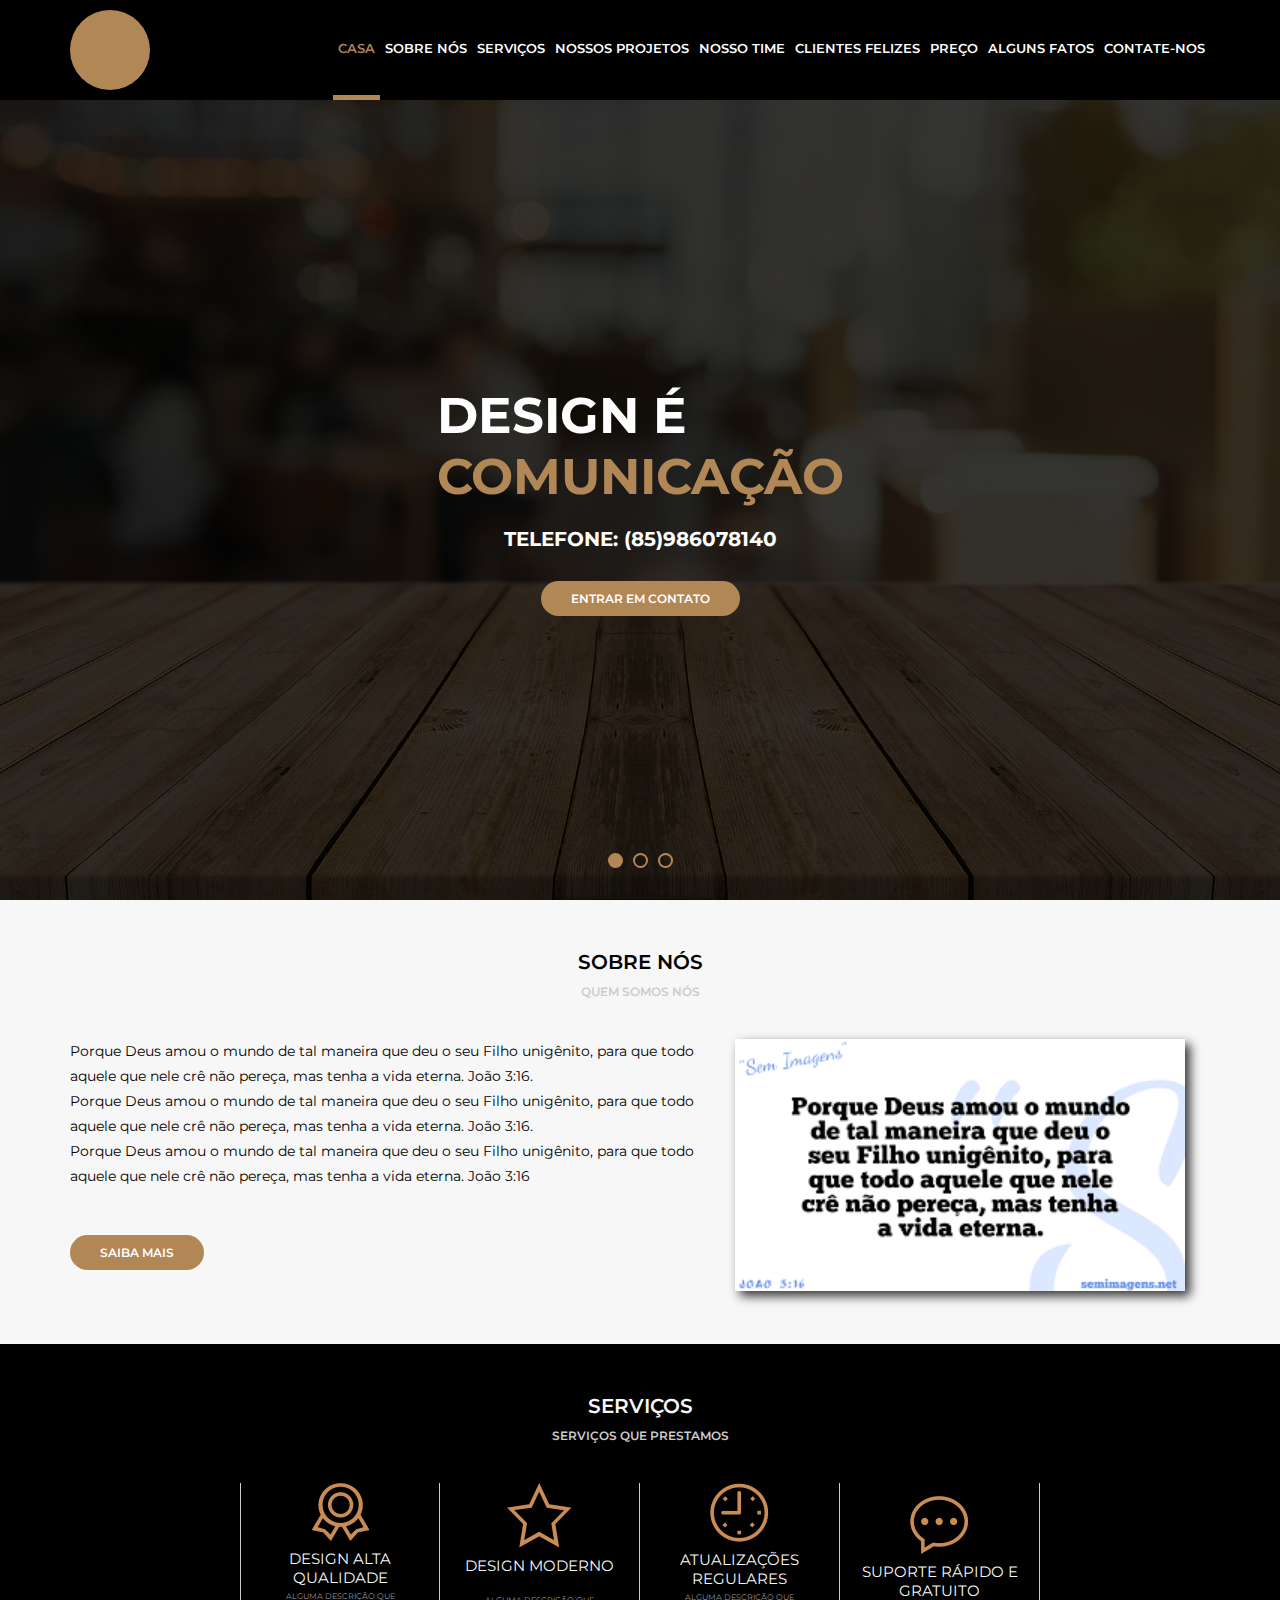
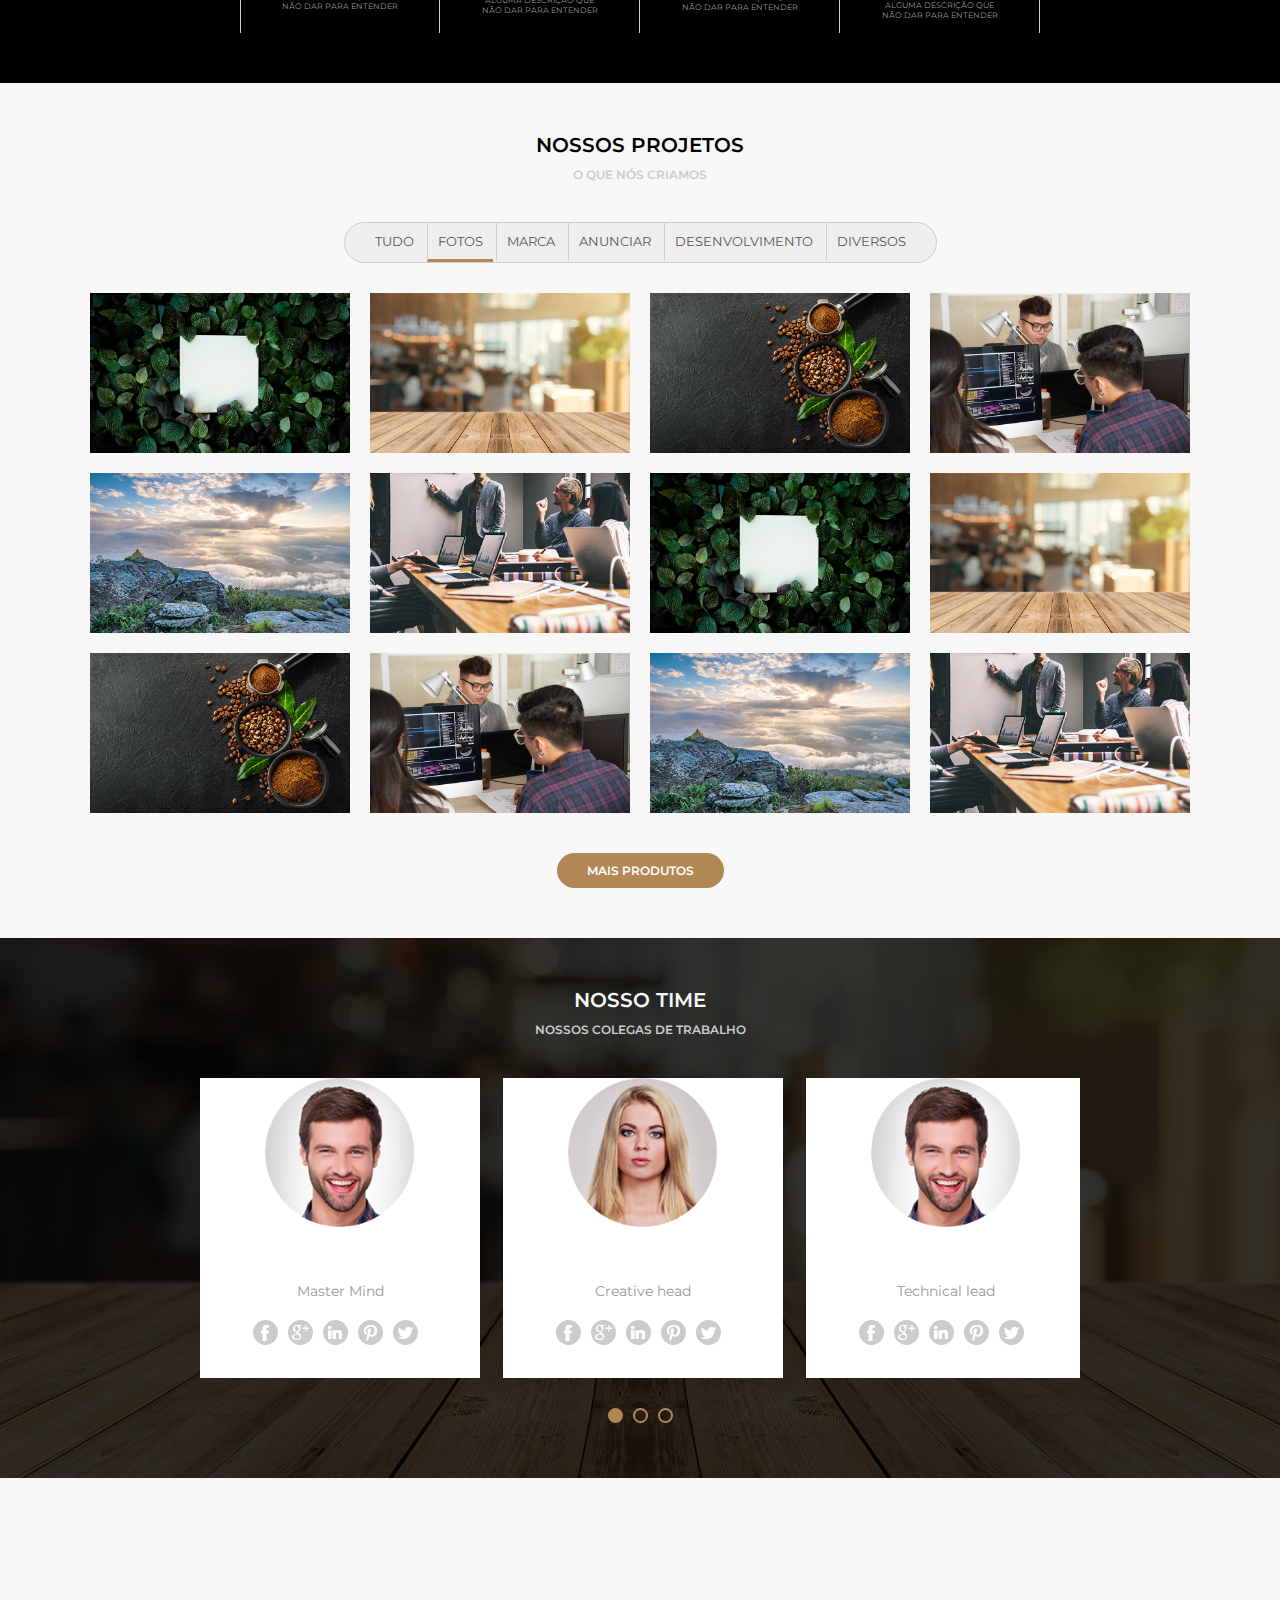
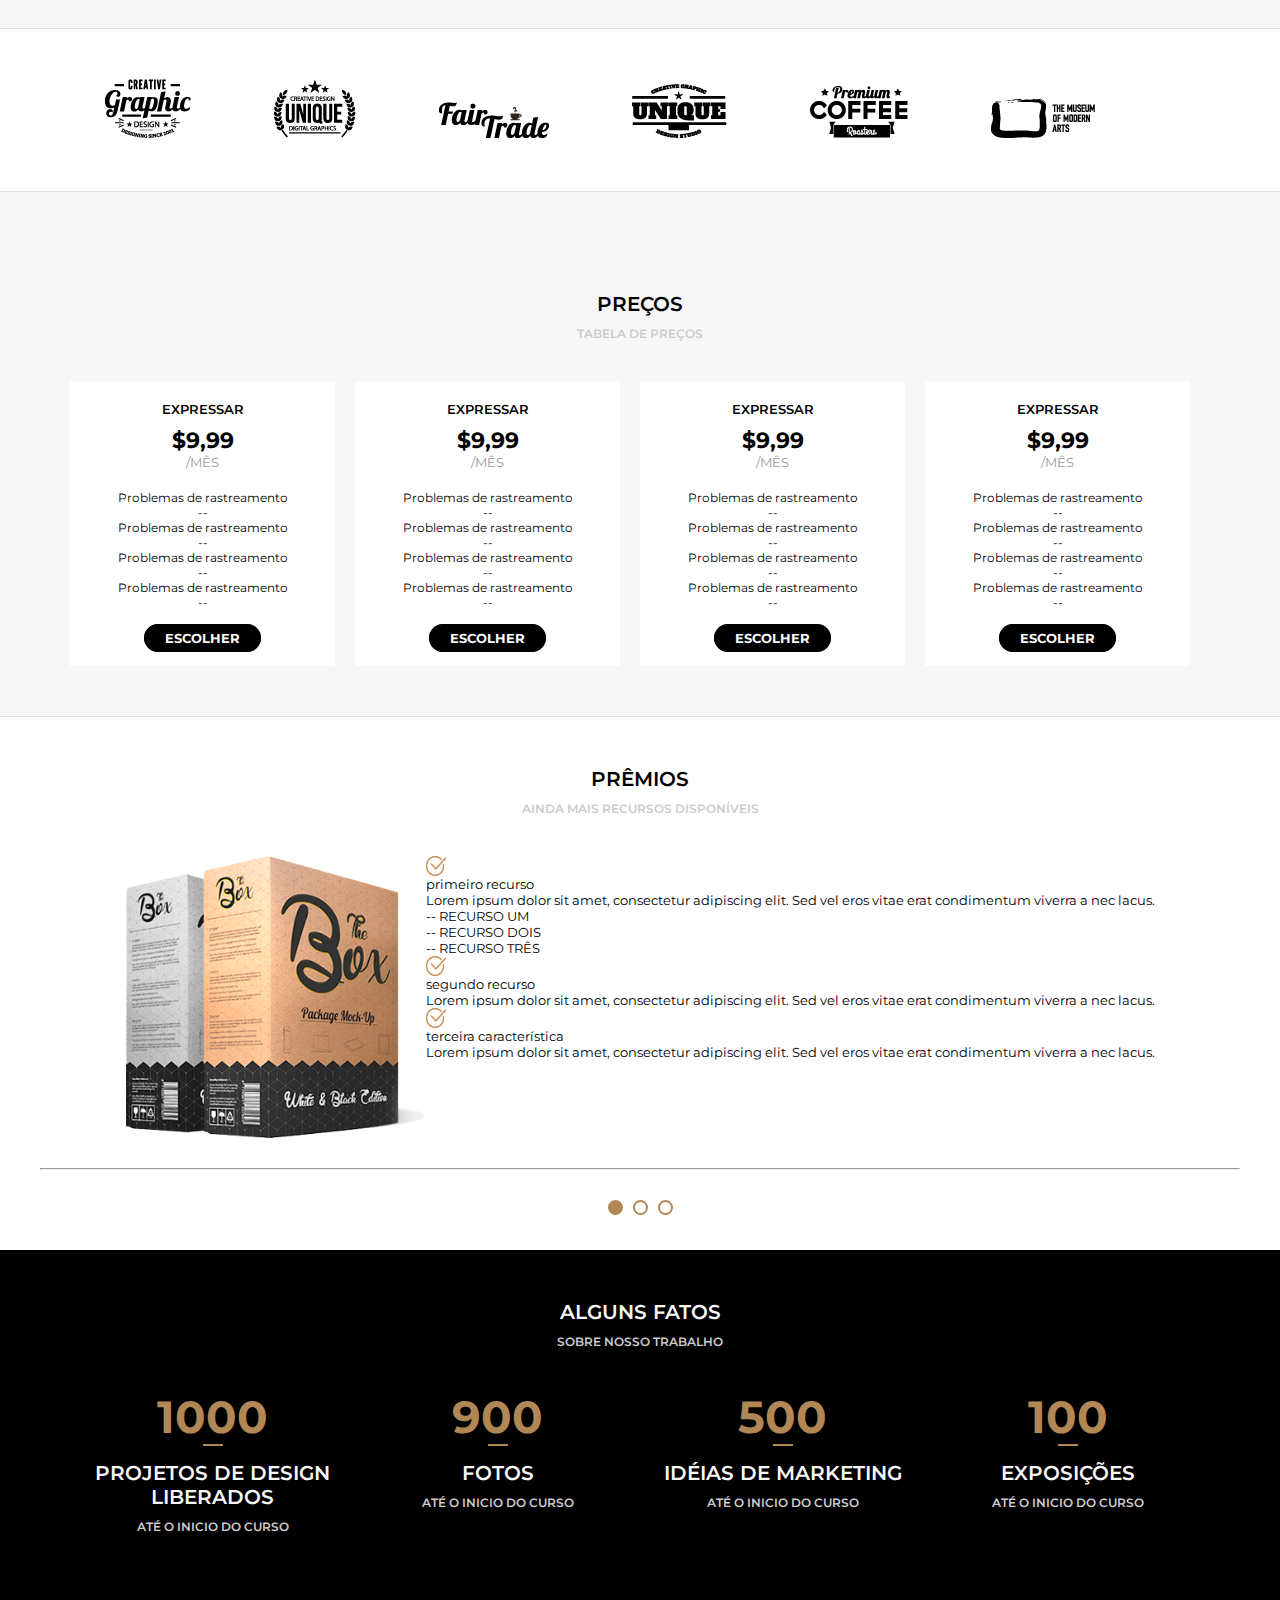
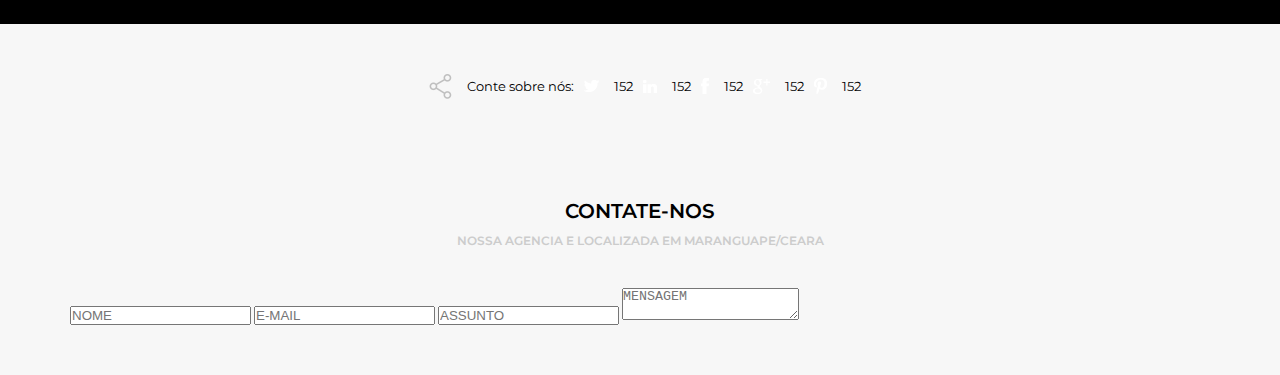
<file: Awax/Home.html>
<!DOCTYPE html>
<html lang="en">
<head>
    <meta charset="UTF-8">
    <meta http-equiv="X-UA-Compatible" content="IE=edge">
    <meta name="viewport" content="width=device-width, initial-scale=1.0">
    <!-- Titulo] -->
    <title>Projeto Awax</title>
    <!-- Link da fonte do google fontes -->
    <link rel="preconnect" href="https://fonts.googleapis.com">
    <link rel="preconnect" href="https://fonts.gstatic.com" crossorigin>
    <link href="https://fonts.googleapis.com/css2?family=Montserrat:wght@300;400;600;700&display=swap" rel="stylesheet" />
    <!-- Link do arquivo css -->
    <link rel="stylesheet" href="./Assets/css/estilo.css">
</head>
<!-- Corpo do site -->
<body>
    <!-- Cabeçalho -->
<header>
    <!-- Div que define o tamanho padrao para todo o site -->
    <div class="tam-conteudo">
        <!-- div da logo -->
        <div class="logo">
            <div class="logo-img">
            </div>
        </div>
        <!-- div do menu -->
        <div class="menu">
            <nav>   
                <ul>
                    <li class="active"><a href="">Casa</a></li>
                    <li><a href="">Sobre nós</a></li>
                    <li><a href="">Serviços</a></li>
                    <li><a href="">Nossos projetos</a></li>
                    <li><a href="">Nosso time</a></li>
                    <li><a href="">Clientes felizes</a></li>
                    <li><a href="">Preço</a></li>
                    <li><a href="">Alguns fatos</a></li>
                    <li><a href="">Contate-Nos</a></li>
                </ul>
            </nav>
        </div>
    </div>
</header>
<!-- Conteudo principal -->
<main>
<!-- Section com banner e os slides -->
    <section class="banner">
        <div class="sliders">
            <div class="slide">
                <div class="slidearea">
                    <h1>Design é<br><span>comunicação</span></h1>
                    <h2>Telefone: (85)986078140</h2>
                    <a href="" class="botao">Entrar em contato</a>
                </div>
            </div>
            <div class="slide">
                <div class="slidearea">
                    <h1>Design é<br><span>expressao</span></h1>
                    <h2>Telefone: (85)986078140</h2>
                    <a href="" class="botao">Entrar em contato</a>
                </div>
            </div>
            <div class="slide">
                <div class="slidearea">
                    <h1>Design é<br><span>liberdade</span></h1>
                    <h2>Telefone: (85)986078140</h2>
                    <a href="" class="botao">Entrar em contato</a>
                </div>
            </div>
        </div>
        <div class="indicadores-sliders">
            <div class="bolinha active"></div>
            <div class="bolinha"></div>
            <div class="bolinha"></div>
        </div>
    </section>

    <section class="padrao claro">
        <div class="titulo">Sobre nós</div>
        <div class="descricao">Quem somos nós</div>
        <div class="corpo">
            <div class="cont-corpo">
                <div class="cont-esquerdo">
                    <p>Porque Deus amou o mundo de tal maneira que deu o seu Filho unigênito, para que todo aquele que nele crê não pereça, mas tenha a vida eterna. João 3:16. <br>
                    Porque Deus amou o mundo de tal maneira que deu o seu Filho unigênito, para que todo aquele que nele crê não pereça, mas tenha a vida eterna. João 3:16. <br>
                    Porque Deus amou o mundo de tal maneira que deu o seu Filho unigênito, para que todo aquele que nele crê não pereça, mas tenha a vida eterna. João 3:16
                    </p> <br>
                    <a href="" class="botao">Saiba mais</a>
                </div>
                <div class="cont-direito">
                    <img src="./Assets/Imagens/versiculo.png" alt="veersiculo">
                </div>
            </div>
        </div>
    </section>
    <!-- Section Serviços -->
    <section class="padrao escuro">
        <div class="titulo">Serviços</div>
        <div class="descricao">Serviços que prestamos</div>
        <div class="corpo">
            <div class="servicos-area">
                <div class="elemento1">
                    <div class="icone-elemento1"><img src="./Assets/Imagens/medalha.png" alt=""></div>
                    <div class="titulo-elemento1">design alta <br> qualidade</div>
                    <div class="descricao-elemento1">Alguma descrição que <br> não dar para entender</div>
                </div>
                <div class="elemento2">
                    <div class="icone-elemento2"><img src="./Assets/Imagens/estrela.png" alt=""></div>
                    <div class="titulo-elemento2">Design moderno</div>
                    <div class="descricao-elemento2">Alguma descrição que <br> não dar para entender</div>
                </div>
                <div class="elemento3">
                       <div class="icone-elemento3"><img src="./Assets/Imagens/relogio.png" alt=""></div>
                    <div class="titulo-elemento3">Atualizações regulares</div>
                    <div class="descricao-elemento3">Alguma descrição que <br> não dar para entender</div>
                </div>
                <div class="elemento4">
                    <div class="icone-elemento4"><img src="./Assets/Imagens/balao.png" alt=""></div>
                    <div class="titulo-elemento4">Suporte rápido e gratuito</div>
                    <div class="descricao-elemento4">Alguma descrição que <br> não dar para entender</div>
                </div>
            </div>
        </div>
    </section>
    <!-- Section Nossos projetos -->
    <section class="padrao claro">
        <div class="titulo">Nossos projetos</div>
        <div class="descricao">O que nós criamos</div>
        <div class="corpo">
            <div class="sessao-produtos">
                <div class="menu-produtos">
                    <ul>
                        <li>Tudo</li>
                        <li class="active">Fotos</li>
                        <li>Marca</li>
                        <li>Anunciar</li>
                        <li>Desenvolvimento</li>
                        <li>Diversos</li>
                    </ul>
                </div>
                <div class="todas-fotos">
                    <div class="foto">
                        <div class="area-foto">
                            <div class="foto-info">
                                <h5>Sobre</h5>
                                <p><strong>Jesus</strong> é o Senhor!</p>
                            </div>
                            <img src="./media/foto1.jpg" alt="">
                        </div>
                    </div>
                    <div class="foto">
                        <div class="area-foto">
                            <div class="foto-info">
                                <h5>Sobre</h5>
                                <p><strong>Jesus</strong> é o Senhor!</p>
                            </div>
                            <img src="./media/foto2.jpg" alt="">
                        </div>
                    </div>
                    <div class="foto">
                        <div class="area-foto">
                            <div class="foto-info">
                                <h5>Sobre</h5>
                                <p><strong>Jesus</strong> é o Senhor!</p>
                            </div>
                            <img src="./media/foto3.jpg" alt="">
                        </div>
                    </div>
                    <div class="foto">
                        <div class="area-foto">
                            <div class="foto-info">
                                <h5>Sobre</h5>
                                <p><strong>Jesus</strong> é o Senhor!</p>
                            </div>
                            <img src="./media/foto4.jpg" alt="">
                        </div>
                    </div>
                    <div class="foto">
                        <div class="area-foto">
                            <div class="foto-info">
                                <h5>Sobre</h5>
                                <p><strong>Jesus</strong> é o Senhor!</p>
                            </div>
                            <img src="./media/foto5.jpg" alt="">
                        </div>
                    </div>
                    <div class="foto">
                        <div class="area-foto">
                            <div class="foto-info">
                                <h5>Sobre</h5>
                                <p><strong>Jesus</strong> é o Senhor!</p>
                            </div>
                            <img src="./media/foto6.jpg" alt="">
                        </div>
                    </div>
                    <div class="foto">
                        <div class="area-foto">
                            <div class="foto-info">
                                <h5>Sobre</h5>
                                <p><strong>Jesus</strong> é o Senhor!</p>
                            </div>
                            <img src="./media/foto1.jpg" alt="">
                        </div>
                    </div>
                    <div class="foto">
                        <div class="area-foto">
                            <div class="foto-info">
                                <h5>Sobre</h5>
                                <p><strong>Jesus</strong> é o Senhor!</p>
                            </div>
                            <img src="./media/foto2.jpg" alt="">
                        </div>
                    </div>
                    <div class="foto">
                        <div class="area-foto">
                            <div class="foto-info">
                                <h5>Sobre</h5>
                                <p><strong>Jesus</strong> é o Senhor!</p>
                            </div>
                            <img src="./media/foto3.jpg" alt="">
                        </div>
                    </div>
                    <div class="foto">
                        <div class="area-foto">
                            <div class="foto-info">
                                <h5>Sobre</h5>
                                <p><strong>Jesus</strong> é o Senhor!</p>
                            </div>
                            <img src="./media/foto4.jpg" alt="">
                        </div>
                    </div>
                    <div class="foto">
                        <div class="area-foto">
                            <div class="foto-info">
                                <h5>Sobre</h5>
                                <p><strong>Jesus</strong> é o Senhor!</p>
                            </div>
                            <img src="./media/foto5.jpg" alt="">
                        </div>
                    </div>
                    <div class="foto">
                        <div class="area-foto">
                            <div class="foto-info">
                                <h5>Sobre</h5>
                                <p><strong>Jesus</strong> é o Senhor!</p>
                            </div>
                            <img src="./media/foto6.jpg" alt="">
                        </div>
                    </div>
                </div>
                <div>
                    <a href="" class="botao">Mais produtos</a>
                </div>
            </div>
        </div>
    </section>
    <!-- Section Nosso time -->
    <section class="padrao escuro bg-time">
        <div class="area-time">
            <div class="titulo">Nosso time</div>
            <div class="descricao">Nossos colegas de trabalho</div>
            <div class="corpo">
                <div class="time">
                    <div class="sliders">
                        <div class="slide">
                            <div class="slidearea">
                                <img src="./media/homem1.png" alt="Foto homem 1" class="time-avatar">
                                <div class="time-nome">Jardel Queiroz</div>
                                <div class="time-cargo">Master Mind</div>
                                <div class="time-social">
                                    <a href=""><img src="./Assets/Imagens/facebook.png" alt=""></a>
                                    <a href=""><img src="./Assets/Imagens/googleplus.png" alt=""></a>
                                    <a href=""><img src="./Assets/Imagens/linkedin.png" alt=""></a>
                                    <a href=""> <img src="./Assets/Imagens/pinterest.png" alt=""></a>
                                    <a href=""> <img src="./Assets/Imagens/twitter.png" alt=""></a>
                                </div>
                            </div>
                        </div>
                        <div class="slide">
                            <div class="slidearea">
                                <img src="./media/mulher2.png" alt="Foto mulher 2" class="time-avatar">
                                <div class="time-nome">Alexsandra Queiroz</div>
                                <div class="time-cargo">Creative head</div>
                                <div class="time-social">
                                    <a href=""><img src="./Assets/Imagens/facebook.png" alt=""></a>
                                    <a href=""><img src="./Assets/Imagens/googleplus.png" alt=""></a>
                                    <a href=""><img src="./Assets/Imagens/linkedin.png" alt=""></a>
                                    <a href=""> <img src="./Assets/Imagens/pinterest.png" alt=""></a>
                                    <a href=""> <img src="./Assets/Imagens/twitter.png" alt=""></a>
                                </div>
                            </div>
                        </div>
                        <div class="slide">
                            <div class="slidearea">
                                <img src="./media/homem1.png" alt="Foto homem 1" class="time-avatar">
                                <div class="time-nome">Caleby Queiroz</div>
                                <div class="time-cargo">Technical lead</div>
                                <div class="time-social">
                                    <a href=""><img src="./Assets/Imagens/facebook.png" alt=""></a>
                                    <a href=""><img src="./Assets/Imagens/googleplus.png" alt=""></a>
                                    <a href=""><img src="./Assets/Imagens/linkedin.png" alt=""></a>
                                    <a href=""> <img src="./Assets/Imagens/pinterest.png" alt=""></a>
                                    <a href=""> <img src="./Assets/Imagens/twitter.png" alt=""></a>
                                </div>
                            </div>
                        </div>
                        <div class="slide">
                            <div class="slidearea">
                                <img src="./media/mulher1.png" alt="Foto mulher 1" class="time-avatar">
                                <div class="time-nome">Jardel Queiroz</div>
                                <div class="time-cargo">Master Mind</div>
                                <div class="time-social">
                                    <a href=""><img src="./Assets/Imagens/facebook.png" alt=""></a>
                                    <a href=""><img src="./Assets/Imagens/googleplus.png" alt=""></a>
                                    <a href=""><img src="./Assets/Imagens/linkedin.png" alt=""></a>
                                    <a href=""> <img src="./Assets/Imagens/pinterest.png" alt=""></a>
                                    <a href=""> <img src="./Assets/Imagens/twitter.png" alt=""></a>
                                </div>
                            </div>
                        </div>
                    </div>
                    <div class="indicadores-sliders">
                        <div class="bolinha active"></div>
                        <div class="bolinha"></div>
                        <div class="bolinha"></div>
                    </div>
                </div>
            </div>
        </div>
    </section>
    <!-- Clientes satisfeitos -->
    <section class="padrao claro clientes">
        <div class="area-cliente">
            <div class="titulo">Clientes satisfeitos</div>
            <div class="descricao">Comentários dos clientes</div>
            <div class="corpo">
                <div class="secao-testemunhos">
                    <div class="sliders">
                        <div class="slide">
                            <div class="sliderarea">
                                <div class="foto-cliente"><img src="./media/homem2.png" alt="Foto Cliente"></div>
                                <div class="dados-cliente">
                                    <div class="nome">Alex Oliveira</div>
                                    <div class="cargo">Chefe do departamento de relações públicas</div>
                                    <div class="depoimento">
                                        <img src="./Assets/Imagens/quote.png" alt="">
                                        <div class="texto-depoimento">Porque Deus amou o mundo de tal maneira que deu o seu Filho unigênito, para que todo aquele que nele crê não pereça, mas tenha a vida eterna. João 3:16 <br>Porque Deus amou o mundo de tal maneira que deu o seu Filho unigênito, para que todo aquele que nele crê não pereça, mas tenha a vida eterna. João 3:16 <br>Porque Deus amou o mundo de tal maneira que deu o seu Filho unigênito, para que todo aquele que nele crê não pereça, mas tenha a vida eterna. João 3:16
                                        </div>
                                    </div>
                                </div>
                            </div>
                        </div>
                        <div class="slide">
                            <div class="sliderarea">
                                <div class="foto-cliente"><img src="./media/homem2.png" alt="Foto Cliente"></div>
                                <div class="dados-cliente">
                                    <div class="nome">Alex Oliveira</div>
                                    <div class="cargo">Chefe do departamento de relações públicas</div>
                                    <div class="depoimento">
                                        <img src="./Assets/Imagens/quote.png" alt="">
                                        <div class="texto-depoimento">Porque Deus amou o mundo de tal maneira que deu o seu Filho unigênito, para que todo aquele que nele crê não pereça, mas tenha a vida eterna. João 3:16 <br>Porque Deus amou o mundo de tal maneira que deu o seu Filho unigênito, para que todo aquele que nele crê não pereça, mas tenha a vida eterna. João 3:16 <br>Porque Deus amou o mundo de tal maneira que deu o seu Filho unigênito, para que todo aquele que nele crê não pereça, mas tenha a vida eterna. João 3:16
                                        </div>
                                    </div>
                                </div>
                            </div>
                        </div>
                        <div class="slide">
                            <div class="sliderarea">
                                <div class="foto-cliente"><img src="./media/homem2.png" alt="Foto Cliente"></div>
                                <div class="dados-cliente">
                                    <div class="nome">Alex Oliveira</div>
                                    <div class="cargo">Chefe do departamento de relações públicas</div>
                                    <div class="depoimento">
                                        <img src="./Assets/Imagens/quote.png" alt="">
                                        <div class="texto-depoimento">Porque Deus amou o mundo de tal maneira que deu o seu Filho unigênito, para que todo aquele que nele crê não pereça, mas tenha a vida eterna. João 3:16 <br>Porque Deus amou o mundo de tal maneira que deu o seu Filho unigênito, para que todo aquele que nele crê não pereça, mas tenha a vida eterna. João 3:16 <br>Porque Deus amou o mundo de tal maneira que deu o seu Filho unigênito, para que todo aquele que nele crê não pereça, mas tenha a vida eterna. João 3:16
                                        </div>
                                    </div>
                                </div>
                            </div>
                        </div>
                    </div>
                    <div class="indicadores-sliders">
                        <div class="bolinha active"></div>
                        <div class="bolinha"></div>
                        <div class="bolinha"></div>
                    </div>
                </div>
            </div>
        </div>
    </section>
    <!-- Empresasx   -->
    <section class="padrao claro">
        <div class="area-img-empresas">
            <div class="corpo">
                <img src="./media/empresa1.png" alt="Empresa1">
                <img src="./media/empresa2.png" alt="Empresa2">
                <img src="./media/empresa3.png" alt="Empresa3">
                <img src="./media/empresa4.png" alt="Empresa4">
                <img src="./media/empresa5.png" alt="Empresa5">
                <img src="./media/empresa6.png" alt="Empresa"> 
            </div>
        </div>
    </section>
    <!-- Section Nossos projetos -->
    <section class="padrao claro">
        <div class="titulo">Preços</div>
        <div class="descricao">Tabela de preços</div>
        <div class="corpo">
            <div class="area-card">
                <div class="card">
                    <div class="nome-card">Expressar</div>
                    <div class="preco-card">$9,99</div>
                    <div class="periodo-card">/MÊS</div>
                    <div class="descricao-card">
                        <div class="texto-descricao">Problemas de rastreamento <br>--</div>
                        <div class="texto-descricao">Problemas de rastreamento <br>--</div>
                        <div class="texto-descricao">Problemas de rastreamento <br>--</div>
                        <div class="texto-descricao">Problemas de rastreamento <br>--</div>
                    </div>
                    <a href="">Escolher</a>
                </div>       
                <div class="card">
                    <div class="nome-card">Expressar</div>
                    <div class="preco-card">$9,99</div>
                    <div class="periodo-card">/MÊS</div>
                    <div class="descricao-card">
                        <div class="texto-descricao">Problemas de rastreamento <br>--</div>
                        <div class="texto-descricao">Problemas de rastreamento <br>--</div>
                        <div class="texto-descricao">Problemas de rastreamento <br>--</div>
                        <div class="texto-descricao">Problemas de rastreamento <br>--</div>
                    </div>
                    <a href="">Escolher</a>
                </div>
                <div class="card">
                    <div class="nome-card">Expressar</div>
                    <div class="preco-card">$9,99</div>
                    <div class="periodo-card">/MÊS</div>
                    <div class="descricao-card">
                        <div class="texto-descricao">Problemas de rastreamento <br>--</div>
                        <div class="texto-descricao">Problemas de rastreamento <br>--</div>
                        <div class="texto-descricao">Problemas de rastreamento <br>--</div>
                        <div class="texto-descricao">Problemas de rastreamento <br>--</div>
                    </div>
                    <a href="">Escolher</a>
                </div>
                <div class="card">
                    <div class="nome-card">Expressar</div>
                    <div class="preco-card">$9,99</div>
                    <div class="periodo-card">/MÊS</div>
                    <div class="descricao-card">
                        <div class="texto-descricao">Problemas de rastreamento <br>--</div>
                        <div class="texto-descricao">Problemas de rastreamento <br>--</div>
                        <div class="texto-descricao">Problemas de rastreamento <br>--</div>
                        <div class="texto-descricao">Problemas de rastreamento <br>--</div>
                    </div>
                    <a href="">Escolher</a>
                </div>  
            </div>
        </div>
    </section>
    <!-- section premios -->
     <section>
        <div class="area-premio">
            <div class="titulo">Prêmios</div>
            <div class="descricao">Ainda mais recursos disponíveis</div>
            <div class="corpo-premio">
                <img src="./media/livros.png" alt="img prêmio">
                <div class="desc-premio">
                    <img src="./Assets/Imagens/check.png" alt="check">
                    <div class="desc-premio-titulo">
                        <div class="titulo-desc">primeiro recurso</div>
                        <div class="desc-desc">
                            Lorem ipsum dolor sit amet, consectetur adipiscing elit. Sed vel eros vitae erat condimentum viverra a nec lacus. <br>
                            -- RECURSO UM <br>
                            -- RECURSO DOIS <br>
                            -- RECURSO TRÊS <br>
                        </div>
                    </div>
                    <img src="./Assets/Imagens/check.png" alt="check">
                    <div class="desc-premio-titulo">
                        <div class="titulo-desc">segundo recurso</div>
                        <div class="desc-desc">
                            Lorem ipsum dolor sit amet, consectetur adipiscing elit. Sed vel eros vitae erat condimentum viverra a nec lacus.
                        </div>
                    </div>
                    <div class="desc-premio">
                        <img src="./Assets/Imagens/check.png" alt="check">
                        <div class="desc-premio-titulo">
                            <div class="titulo-desc">terceira característica</div>
                            <div class="desc-desc">
                                Lorem ipsum dolor sit amet, consectetur adipiscing elit. Sed vel eros vitae erat condimentum viverra a nec lacus.
                            </div>
                        </div>
                    </div>
                </div>
            </div>
            <hr>
            <div class="indicadores-sliders">
                <div class="bolinha active"></div>
                <div class="bolinha"></div>
                <div class="bolinha"></div>
            </div>
        </div>
    </section>
    <section class="padrao escuro">
        <div class="titulo">ALGUNS FATOS</div>
        <div class="descricao">Sobre nosso trabalho</div>
        <div class="corpo">
            <div class="area-fato">
                <div class="fato">
                    <h3>1000</h3>
                    <div class="linha-fato"></div>
                    <div class="titulo">PROJETOS DE DESIGN LIBERADOS</div>
                    <div class="descricao">Até o inicio do curso</div>
                </div>
                <div class="fato">
                    <h3>900</h3>
                    <div class="linha-fato"></div>
                    <div class="titulo">fotos</div>
                    <div class="descricao">Até o inicio do curso</div>
                </div>
                <div class="fato">
                    <h3>500</h3>
                    <div class="linha-fato"></div>
                    <div class="titulo">idéias de marketing</div>
                    <div class="descricao">Até o inicio do curso</div>
                </div>
                <div class="fato">
                    <h3>100</h3>
                    <div class="linha-fato"></div>
                    <div class="titulo">exposições</div>
                    <div class="descricao">Até o inicio do curso</div>
                </div>
            </div>
        </div>
    </section>
    <section class="padrao claro">
        <div class="area-share">
            <div class="share">
                <img src="./Assets/Imagens/share.png" alt="Img share">
                <p>Conte sobre nós:</p>
            </div>
            <div class="share">
                <img src="./Assets/Imagens/twitter.png" alt="Img share">
                <p>152</p>
            </div>
            <div class="share">
                <img src="./Assets/Imagens/linkedin.png" alt="Img share">
                <p>152</p>
            </div>
            <div class="share">
                <img src="./Assets/Imagens/facebook.png" alt="Img share">
                <p>152</p>
            </div>
            <div class="share">
                <img src="./Assets/Imagens/googleplus.png" alt="Img share">
                <p>152</p>
            </div>
            <div class="share">
                <img src="./Assets/Imagens/pinterest.png" alt="Img share">
                <p>152</p>
            </div>
        </div>
    </section>
    <!-- Area form contato -->
    <section class="padrao claro">
        <div class="titulo">contate-nos</div>
        <div class="descricao">nossa agencia e localizada em Maranguape/Ceara</div>
        <div class="corpo">
            <div class="corpo-form">
                <form action="">
                    <input type="text" placeholder="NOME">
                    <input type="email" placeholder="E-MAIL">
                    <input type="text" placeholder="ASSUNTO">
                    <textarea name="Mensagem" placeholder="MENSAGEM"></textarea>
                </form>
            </div>
        </div>
    </section>
</main>
<!-- Rodape -->
<footer>

</footer>
</body>
</html>
</file>
<file: Awax/Assets/css/estilo.css>
/* Reset do atributos do navegador */
*{
    margin: 0;
    padding: 0;
    box-sizing: border-box;
}
/* Estilização de área gerais padrões do site */

/* Estilizacao do body */
body{
    font-family: 'Montserrat', Arial, Helvetica, sans-serif;
    font-size: 13px;
}
/* Estilizacao do cabecalho */
header{
    height: 100px;
    background-color: #000;
    color: white;
}
/* Estilizacao padrão cabeçalho */
.tam-conteudo{
    max-width: 1140px;
    height: 100px;
    margin: auto;
    display: flex;
    align-items: center;
}
.logo{
    width: 100px;
}
.logo-img{
    height: 80px;
    width: 80px;
    background-color: #b28756;
    border-radius: 40px ;
}
.menu{
    flex: 1;
    display: flex;
    justify-content: flex-end;
}
.menu ul, .menu li{
    list-style: none;
}
.menu ul{
    display: flex;
}
.menu li a{
    color: #fff;
    text-transform: uppercase;
    font-weight: 600;
    text-decoration: none;
    padding-left: 5px;
    padding-right: 5px;
    height: 100px;
    display: flex;
    align-items: center;
    border-bottom: 5px solid black;

}
.menu li a:hover{
    border-bottom: 5px solid #b28756;
}
.menu .active a{
    border-bottom: 5px solid #b28756;
    color: #b28756;
}
.botao{
    display: inline-block;
    background-color: #b28756;
    color: #fff;
    text-transform: uppercase;
    font-size: 12px;
    font-weight: 600;
    text-decoration: none;
    padding: 10px 30px;
    margin-top: 30px;
    border-radius: 20px;
}
.banner{
    height: calc(100vh - 100px);
    background-color: #333;
    background-image:url(../Imagens/bg.jpg);
    background-size: cover;
    background-position: bottom;
    overflow: hidden;
}
.banner .sliders{
    width: 1000vw;
    height: 100%;
}   
.banner .slide{
    width: 100vw;
    height: 100%;
    display: inline-block;
    background-color: rgba(0, 0, 0, 0.8);
}
.banner .slidearea{
    display: flex;
    flex-direction: column;
    height: 100%;
    justify-content: center;
    align-items: center;
}
.banner h1{
    text-transform: uppercase;
    font-weight: bold;
    font-size: 50px;
    color: white;
}
.banner h1 span{
    color: #b28756;
}
.banner h2{
    text-transform: uppercase;
    margin-top: 20px;
    color: white;
}
.banner .indicadores-sliders{
    width: 100vw;/* tomando toda area da tela */
    height: 20px;/* altura normal */
    position: absolute;/* So para ele se posicionar acima do elemento pai */
    margin-top: -50px;/* Para ele subir para cima do elemento pai */
    /* posicionamento dos elementos */
    display: flex;
    justify-content: center;
    align-items: center;
}
.banner .bolinha{
    width: 15px;
    height: 15px;
    margin-left: 5px;
    margin-right: 5px;
    border: 2px solid #b28756;
    border-radius: 8px;
    cursor: pointer;
}
.banner .bolinha.active{
    background-color: #b28756;
}
.padrao{
    padding-top: 50px;
    padding-bottom: 50px;
}
.padrao .titulo,
.padrao .descricao{
    text-align: center;
    text-transform: uppercase;
    font-weight: 600;
}
.padrao .titulo{
    font-size: 20px;
}
.padrao .descricao{
    font-size: 12px;
    margin-top: 10px;
    margin-bottom: 40px;
    color: #ccc;
}
.padrao .corpo{
    max-width: 1140px;
    margin: auto;
}
.padrao.claro{
    background-color: #f7f7f7;
}
.padrao.claro .titulo{
    color: #000;
}
.padrao.claro .corpo{
    color: #000;
}
.padrao.escuro{
    background-color: #000;
}
.padrao.escuro .titulo{
    color: #f7f7f7;
}
.padrao.escuro .corpo{
    color: #f7f7f7;
}


/* Estilização de áreas isoladas do site */


.cont-corpo{
    display: flex;
}
.cont-corpo .cont-esquerdo{
    flex: 1;
}
.cont-corpo .cont-esquerdo p{
    font-size: 14px;
    line-height: 25px;
}
.cont-corpo .cont-direito{
    width: 500px;
    text-align: center;
}
.cont-corpo .cont-direito img{
    width: 450px;
    box-shadow: 5px 5px 10px #333;
}
/* Section Serviços */
.padrao.escuro .servicos-area{
    display: flex;
    justify-content: center;
    align-items: center;
}
.padrao.escuro .corpo .elemento1{
    display: flex;
    flex-direction: column;
    justify-content: center;
    align-items: center;
    border-left: 1px solid #ccc;
    border-right: 1px solid #ccc;
    padding-left: 20px;
    padding-right: 20px;
    height: 150px;
    width: 200px;
}
.padrao.escuro .corpo .elemento2{
    display: flex;
    flex-direction: column;
    justify-content: center;
    align-items: center;
    border-right: 1px solid #ccc;
    padding-left: 20px;
    padding-right: 20px;
    height: 150px;
    width: 200px;
}
.padrao.escuro .corpo .elemento3{
    display: flex;
    flex-direction: column;
    justify-content: center;
    align-items: center;
    border-right: 1px solid #ccc;
    padding-left: 20px;
    padding-right: 20px;
    height: 150px;
    width: 200px;
}
.padrao.escuro .corpo .elemento4{
    display: flex;
    flex-direction: column;
    justify-content: center;
    align-items: center;
    border-right: 1px solid #ccc;
    padding: 15px;
    height: 150px;
    width: 200px;   
}
.padrao.escuro .corpo .elemento1 .titulo-elemento1,
.padrao.escuro .corpo .elemento2 .titulo-elemento2,
.padrao.escuro .corpo .elemento3 .titulo-elemento3,
.padrao.escuro .corpo .elemento4 .titulo-elemento4{
    font-size: 15px;
    flex: 1;
    text-align: center;
    text-transform: uppercase;
}
.padrao.escuro .corpo .elemento1 .descricao-elemento1,
.padrao.escuro .corpo .elemento2 .descricao-elemento2,
.padrao.escuro .corpo .elemento3 .descricao-elemento3,
.padrao.escuro .corpo .elemento4 .descricao-elemento4{
    font-size: 8px;
    flex: 1;
    text-align: center;
    text-transform: uppercase;
    color: #999;
}
.padrao.escuro .corpo .elemento1 .icone-elemento1,
.padrao.escuro .corpo .elemento2 .icone-elemento2,
.padrao.escuro .corpo .elemento3 .icone-elemento3,
.padrao.escuro .corpo .elemento4 .icone-elemento4{
    flex: 1;
    margin-bottom: 5px;
}
/* Section Nossos projetos */
.sessao-produtos{
    display: flex;
    flex-direction: column;
    align-items: center;
}
.menu-produtos{
    border: 1px solid #ccc;
    background-color: #eee;
    border-radius: 30px;
    display: inline-block;
    padding: 0px 20px;
}
.menu-produtos ul,
.menu-produtos li{
    list-style: none;
}
.menu-produtos li{
    display: inline-block;
    padding: 10px;
    text-transform: uppercase;
    font-size: 13px;
    border-left: 1px solid #ccc;
    color: #555;
    border-bottom: 3px solid #eee;
    cursor: pointer;
}
.menu-produtos li:hover,
.menu-produtos li.active{
    border-bottom: 3px solid #b28756;    
}
.menu-produtos li:first-child{
    border-left: none;
}
.todas-fotos{
    width: 100vw;
    max-width: 1140px;
    margin-top: 20px;
    display: flex;
    flex-wrap: wrap;
    justify-content: center;
}
.todas-fotos .foto{
    width: 280px;
}
.todas-fotos .area-foto{
    margin: 10px;
    width: 260px;
    height: 160px;
}
.todas-fotos .area-foto img{
    width: inherit;
    height: inherit;
}
.todas-fotos .foto-info{
    position: absolute;
    background-color: rgba(0, 0, 0, 0.5);
    width: inherit;
    height: inherit;
    display: none;
    flex-direction: column;
    justify-content: center;
    align-items: center;
    color: #fff;
    cursor: pointer;
}
.todas-fotos .foto-info h5{
    font-size: 18px;
    font-weight: 600;
}
.area-foto:hover .foto-info {
    display: flex;
}
/* Section nosso time */
.bg-time{
    background-image: url(../Imagens/bg.jpg);
    background-size: cover;
    background-position: center;
    padding: 0px;
    
}
.area-time{
    background-color: rgba(0, 0, 0, 0.8);
    padding-top: 50px;
    padding-bottom: 
    50px;
}
.time{
    overflow: hidden;
    max-width: 880px;
    margin: auto;
}
.time .sliders{
    width: 1000vw;
    height: 100%;
}
.time .slide{
    width: 280px;
    height: 100%;
    display: inline-block;
    background-color: #fff;
    margin-right: 20px;
    min-height: 300px;
}
.time .slidearea{
    display: flex;
    flex-direction: column;
    height: 100%;
    justify-content: center;
    align-items: center;
    color: #fff;
}
.area-time .indicadores-sliders{
    margin-top: 30px;
    height: 20px;
    display: flex;
    justify-content: center;
}
.area-time .bolinha{
    width: 15px;
    height: 15px;
    margin-left: 5px;
    margin-right: 5px;
    border: 2px solid #b28756;
    border-radius: 8px;
    cursor: pointer;
}
.area-time .bolinha.active{
    background-color: #b28756;
}
.time-avatar{
    width: 150px;
    height: auto;
}
.time-nome{
    text-transform: uppercase;
    font-weight: 600;
    font-size: 17px;
    margin-top: 30px;
}
.time-cargo{
    margin-top: 5px;
    color: #999;
    font-size: 14px;
}
.time-social{
    display: flex;
    margin: 20px;
}
.time-social a{
    display: inline-flex;
    justify-content: center;
    align-items: center;
    width: 25px;
    height: 25px;
    border-radius: 13px;
    background-color: #ccc;
    margin-right: 10px;
}
.time-social a:hover{
    background-color: #b28756;
}
/* seção clientes satisfeitos */
.area-cliente{
    display: none;
}
/* Section empresas */
.area-img-empresas{
    background-color: #fff;
    height: 164px;
    border-top: 1px solid #ddd;
    border-bottom: 1px solid #ddd;
    display: flex;
    justify-content: center;
}
.area-img-empresas img{
    margin-right: 80px;
}
/* Section cards precos */
.area-card{
    display: flex;
    flex-direction: row;
    justify-content: center;
    margin: auto;
}
.area-card .card{
    flex: 1;
    background-color: #FFF;
    margin-right: 20px;
    padding: 20px;
    text-align: center;
}
.area-card .nome-card{
    text-transform: uppercase;
    font-size: 13px;
    font-weight: 600;
}
.area-card .preco-card{
    font-weight: bold;
    font-size: 22px;
    margin-top: 10px;
}
.area-card .periodo-card{
    color: #999;
    text-transform: uppercase;
    margin-bottom: 20px;
}
.area-card .descricao-card{
    font-size: 12px;
    margin-bottom: 20px;  
}
.area-card a{
    border: 1px solid #000;
    border-radius: 30px;
    text-decoration: none;
    color: #fff;
    background-color: #000;
    font-weight: bold;
    margin-top: 10px;
    padding: 5px 20px;
    text-transform: uppercase;
}
/* Section premio */
.area-premio{
    background-color: #fff;
    border-top: 1px solid #ddd;
    overflow: hidden;
}
.area-premio .titulo,
.area-premio .descricao{
    text-align: center;
    text-transform: uppercase;
    font-weight: 600;
}
.area-premio .titulo{
    font-size: 20px;
    margin-top: 50px;
}
.area-premio .descricao{
    font-size: 12px;
    margin-top: 10px;
    margin-bottom: 40px;
    color: #ccc;
}
.corpo-premio{
    display: flex;
    justify-content: center;
}
.corpo-premio img{
    width: 300px;
}
.desc-premio{
    display: flex;
    flex-direction: column;
}
.desc-premio img{
    width: 20px;
    height: 20px;
}
.desc-premio-titulo{
    display: flex;
    flex-direction: column;
}
.area-premio hr{
    color: #ddd;
    width: 1200px;
    margin: auto;
    margin-top: 30px;
}
.area-premio .indicadores-sliders{
    margin-top: 30px;
    margin-bottom: 30px;
    height: 20px;
    display: flex;
    justify-content: center;
}
.area-premio .bolinha{
    width: 15px;
    height: 15px;
    margin-left: 5px;
    margin-right: 5px;
    border: 2px solid #b28756;
    border-radius: 8px;
    cursor: pointer;
}
.area-premio .bolinha.active{
    background-color: #b28756;
}
/* Seccion alguns fatos */
.area-fato{
    display: flex;
}
.area-fato .fato{
    flex: 1;
    text-align: center;
}
.area-fato h3{
    color:#B28756;
    font-size:45px;
}
.area-fato .linha-fato{
    width: 20px;
    border-bottom:2px solid #B28756;
    margin:auto;
    margin-bottom: 15px;
}
/* Section share */
.area-share{
    display: flex;
    justify-content: center;
}
.area-share .share{
    display: flex;
    align-items: center;
    margin-left: 10px;
}
.area-share img{
    margin-right: 15px;
}
.corpo-form{
    
}
</file>
